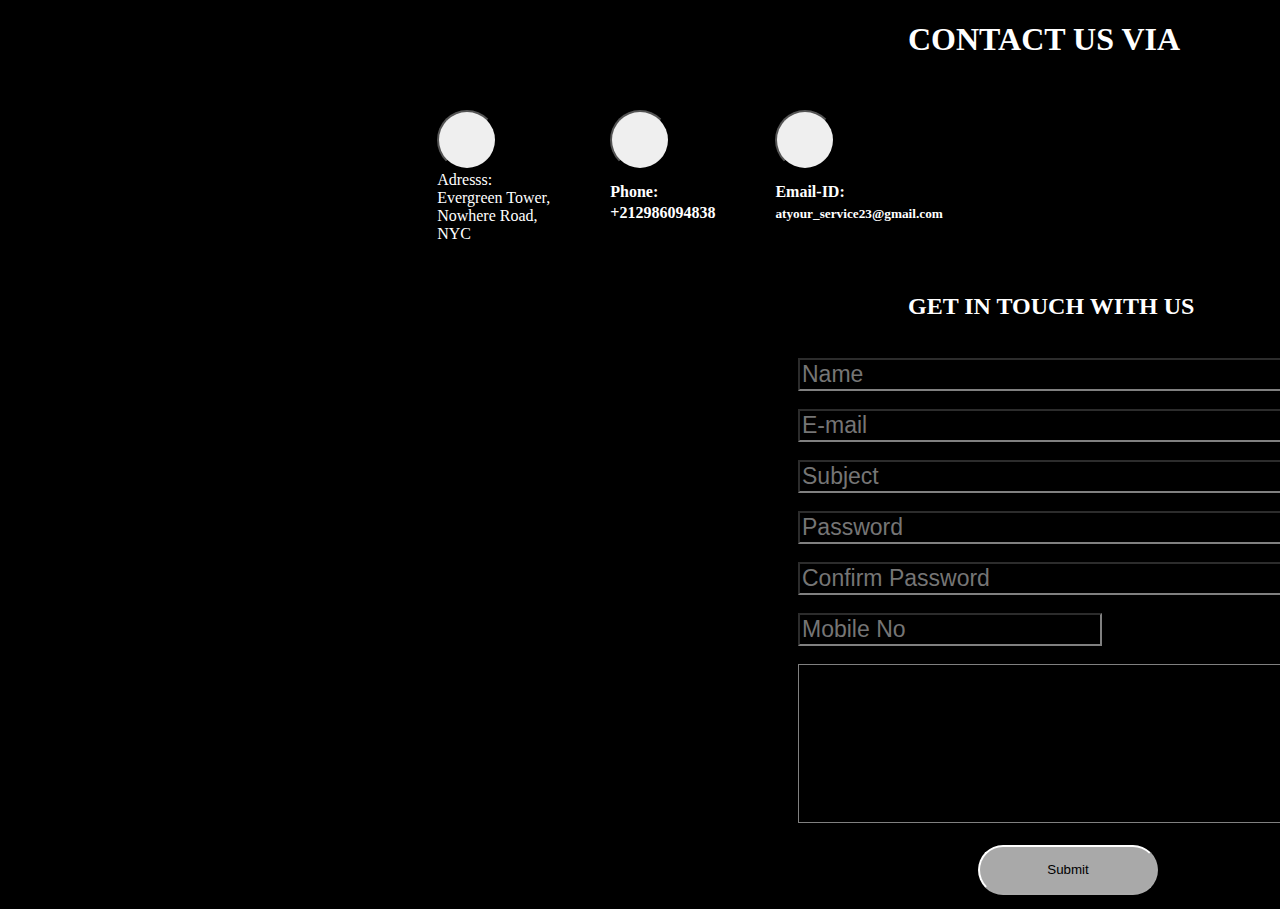
<file: index.html>
<!DOCTYPE html>
<html lang="en">
<head>
    <meta charset="UTF-8">
    <meta name="viewport" content="width=device-width, initial-scale=1.0">
    <title>
        Contact form
    </title>
    <link rel="stylesheet" href="style.css">
    <link rel="stylesheet" href="https://cdnjs.cloudflare.com/ajax/libs/font-awesome/6.5.2/css/all.min.css" 
    integrity="sha512-SnH5WK+bZxgPHs44uWIX+LLJAJ9/2PkPKZ5QiAj6Ta86w+fsb2TkcmfRyVX3pBnMFcV7oQPJkl9QevSCWr3W6A==" 
    crossorigin="anonymous" referrerpolicy="no-referrer" />
    
    <script  src="index.js"></script>
</head>
<body class="bg">
        
    <div class="container"> 
         <form onsubmit=" return validate()">
             
            <h1 class="contact-text "> CONTACT US VIA</h1>
           <div class="flex-container">
               <div class="flex-item1">
                <button class="circle-btn">

                    <i class="fa-solid fa-location-dot" style="font-size: x-large;" ></i>             
                </button>
                <br>
                Adresss:
                <br>
                Evergreen Tower,<br>
                 Nowhere Road, <br> NYC
             </div>
               <div class="flex-item2">
                <button class="circle-btn">
                    <i class="fa-solid fa-phone-volume" style="font-size: x-large;"></i>

                </button>
                   
                   <h4 style="line-height: 0;">Phone:</h4>
                   
                    <h4 style="line-height: 0;">+212986094838 </h4>       
               </div>
               <div class="flex-item3">
                <button class="circle-btn" >

                    <i class="fa-solid fa-envelope"style="font-size: x-large;" ></i> 
                </button>
                   <h4 style="line-height: 0;">Email-ID:</h4>
                   
                  <h5 style="line-height: 0;">atyour_service23@gmail.com</h5> 
               </div>
            </div>
            
           <h2 class="contact-text"> GET IN TOUCH WITH US</h2> <br>

     <div class="info-div ">
          <div class="form-group">
             <input type="text" id="name" name="name" placeholder="Name" size="40" class="form-control  input-info " > <br> 
             <span id="uname"></span><br>
           </div>
            <div class="form-group">
                <input type="email" name="email-id" id="email-id" placeholder="E-mail" size="40"  class=" form-control input-info " ><br>
                <span id="em" ></span><br>
            </div>
             <input type="text" id="sub" name="sub" placeholder="Subject" size="40"  class=" form-control input-info " > <br> <br>
         <div class="form-group">
            <input type="password" id="password1" name="password1" placeholder="Password" size="40" class=" form-control input-info"> <br>
            <span id="pass1" ></span>  <br>
         </div>
           <div class="form-group">
              <input type="password" id="password2" name="password2" placeholder="Confirm Password" size="40" class=" form-control input-info" > <br>
              <span id="pass2" ></span><br>
            </div>        
             <div class="form-group">
                <input type="number" id="mobile-no" name="no" placeholder="Mobile No" size="60"  class=" form-control input-info " ><br>
                <span id="no" ></span><br>
            </div>
                          
             <textarea name="msg" id="msg" rows="3"  placeholder="Message"  style="font-size: 45px;" class="input-info"  > 
              </textarea> <br> <br>
     </div>

     
<input type="submit" class="btn-last">
  
    </input> 
        
    </form>
</div>  
   <script src="https://cdn.jsdelivr.net/npm/bootstrap@5.0.2/dist/js/bootstrap.bundle.min.js" integrity="sha384-MrcW6ZMFYlzcLA8Nl+NtUVF0sA7MsXsP1UyJoMp4YLEuNSfAP+JcXn/tWtIaxVXM" crossorigin="anonymous"></script>
    
</body>
</html>
</file>
<file: style.css>
.grid1 {
        display: grid;
        grid-template-columns: auto auto auto ;  
        padding: 30px;
        margin: 30px;
        width: 50px;
        gap: 10px;
    }
    
    .g1{
       grid-column-start: 1;
       grid-column-end: 3;

       grid-row-start: 1;
       grid-row-end: 5;
    }
    
    .g4
    {
     grid-column-start: 4;
     grid-column-end: 5;
     
     grid-row-start: 1;
     grid-row-end: 5;
    }
     
     
     .grid2 {
      display: grid;
      grid-template-columns: auto auto auto auto;
     grid-gap:5px;
     justify-content: center;
     
  }
  
  
  .so1{
     grid-column-start: 1;
     grid-column-end: 3;

     grid-row-start: 1;
     grid-row-end: 3;
 
  }
.so2{
   grid-column-start: 2;
   grid-column-end: 5;

   grid-row-start: 1;
   grid-row-end: 3;
   margin-left: 210px;
}
.so4
{
 margin-right: 20px;
}


    .flex-container
    {
        display: flex;
        justify-content: center;
        margin-left: 100px;
        
          
        
    }
     

     .flex-item2, .flex-item3,.flex-item1
     {
        padding: 30px;
     }
     
    .btn-last
      {
       width: 180px;
       height: 50px;
        border-radius: 10rex;
        border-color: white;
        background-color: darkgray;
        margin-left: 970px;
      }
    
    .circle-btn
    {
      border-radius: 50%;
      width: 60px;
      height: 60px;
    }
    
    .bg
    {
      background-color: black;
      color: white;
    }
      
      
      .contact-text
      {
         
         margin-left: 900px;
      }
      .info-div
      {
         margin-left:790px ;
      }

      .input-info
      {
         background-color: black ;
         border-color: gray;
         font-size: 23px;
         color: white;
      }
      #uname,#pass1 ,#pass2,#no
      {
         color: red;
         font-weight: bold;
      }
      #em
      {
         color: red;
         font-weight: bold;
      }
</file>
